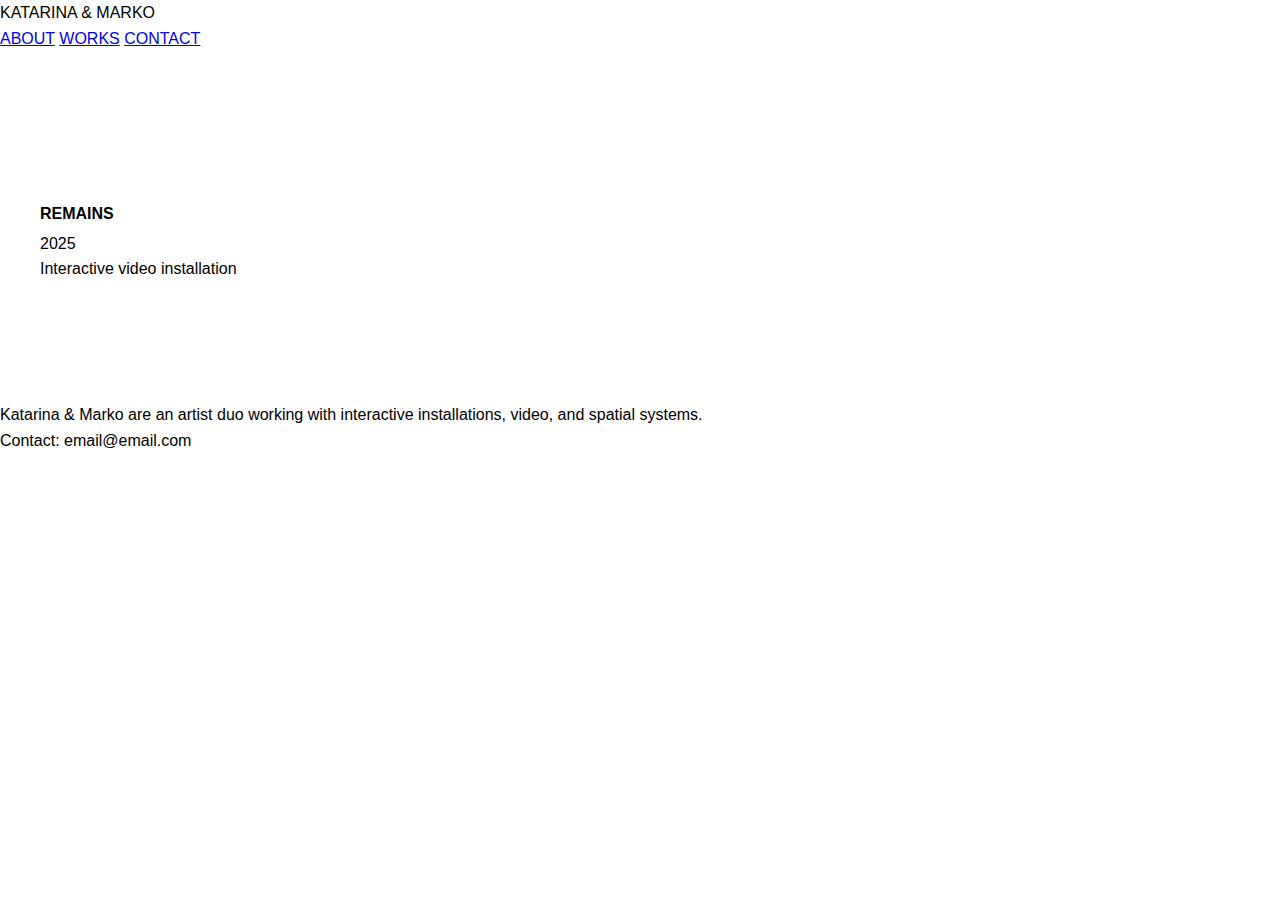
<file: index.html>
<!DOCTYPE html>
<html lang="en">
<head>
  <meta charset="UTF-8">
  <title>KATARINA & MARKO</title>
  <link rel="stylesheet" href="style.css">
</head>

<body>

  <header>
    <div class="name">KATARINA & MARKO</div>
    <nav>
      <a href="#about">ABOUT</a>
      <a href="#works" class="active">WORKS</a>
      <a href="#contact">CONTACT</a>
    </nav>
  </header>

  <main>

    <section id="works" class="works">
      <video autoplay loop muted playsinline>
  <source src="remains.mp4.mov" type="video/mov">
</video>
      <div class="caption">
        <strong>Remains</strong> 2025<br>
        Interactive video installation
      </div>
    </section>

    <section id="about" class="text">
      <p>
        Katarina & Marko are an artist duo working with interactive
        installations, video, and spatial systems.
      </p>
    </section>

    <section id="contact" class="text">
      <p>
        Contact: email@email.com
      </p>
    </section>

  </main>

</body>
</html>
</file>
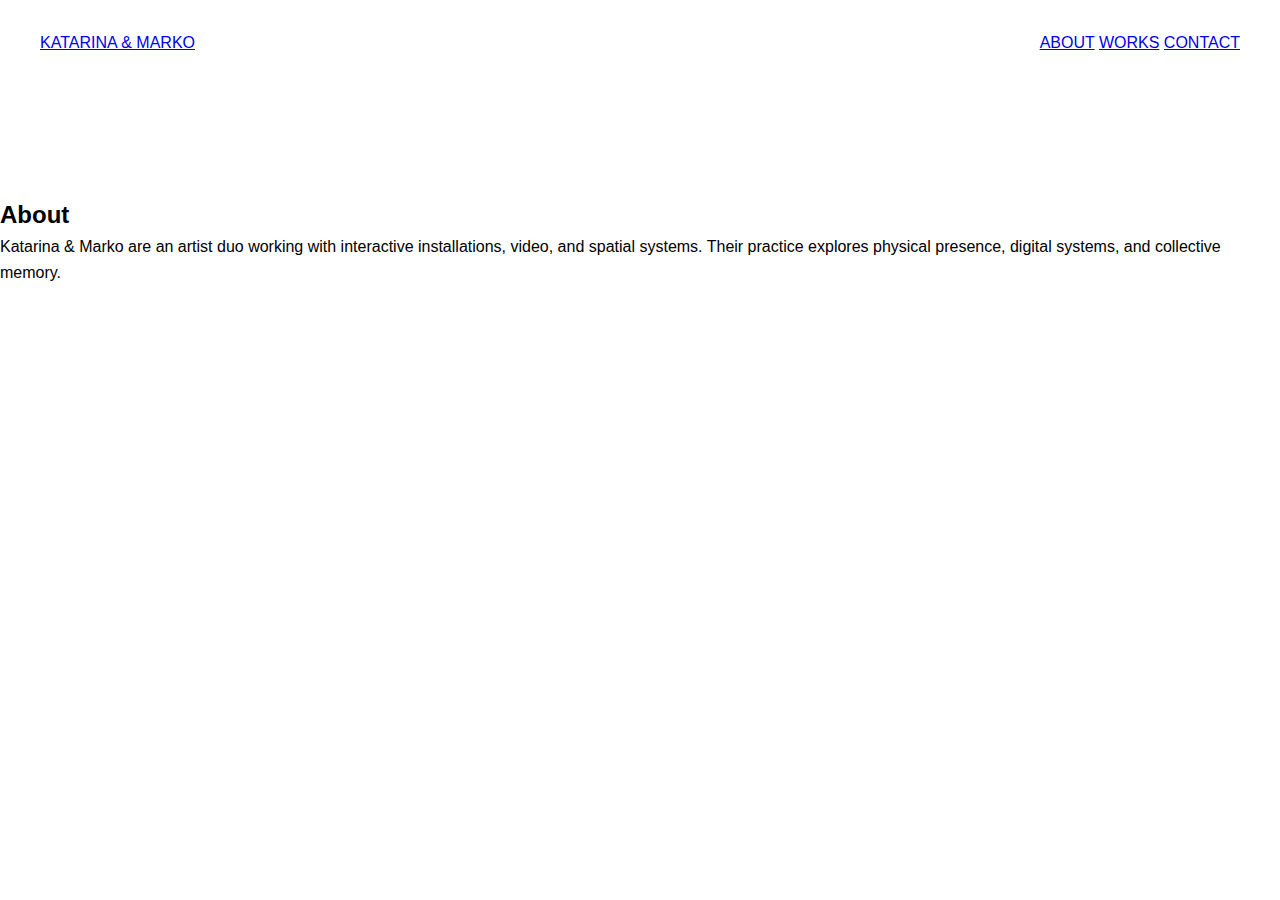
<file: about.html>
<!DOCTYPE html>
<html lang="en">
<head>
  <meta charset="UTF-8">
  <title>KATARINA & MARKO — About</title>
  <link rel="stylesheet" href="style.css">
</head>

<body>

<header>
  <div class="header-inner">
    <div class="name">
      <a href="index.html">KATARINA & MARKO</a>
    </div>
    <nav>
      <a href="about.html" class="active">ABOUT</a>
      <a href="index.html">WORKS</a>
      <a href="contact.html">CONTACT</a>
    </nav>
  </div>
</header>

<div class="header-spacer"></div>

<main>

  <section class="text-section fade-in">
    <h2>About</h2>
    <p>
      Katarina & Marko are an artist duo working with interactive installations,
      video, and spatial systems. Their practice explores physical presence,
      digital systems, and collective memory.
    </p>
  </section>

</main>

<script src="script.js"></script>
</body>
</html>
</file>
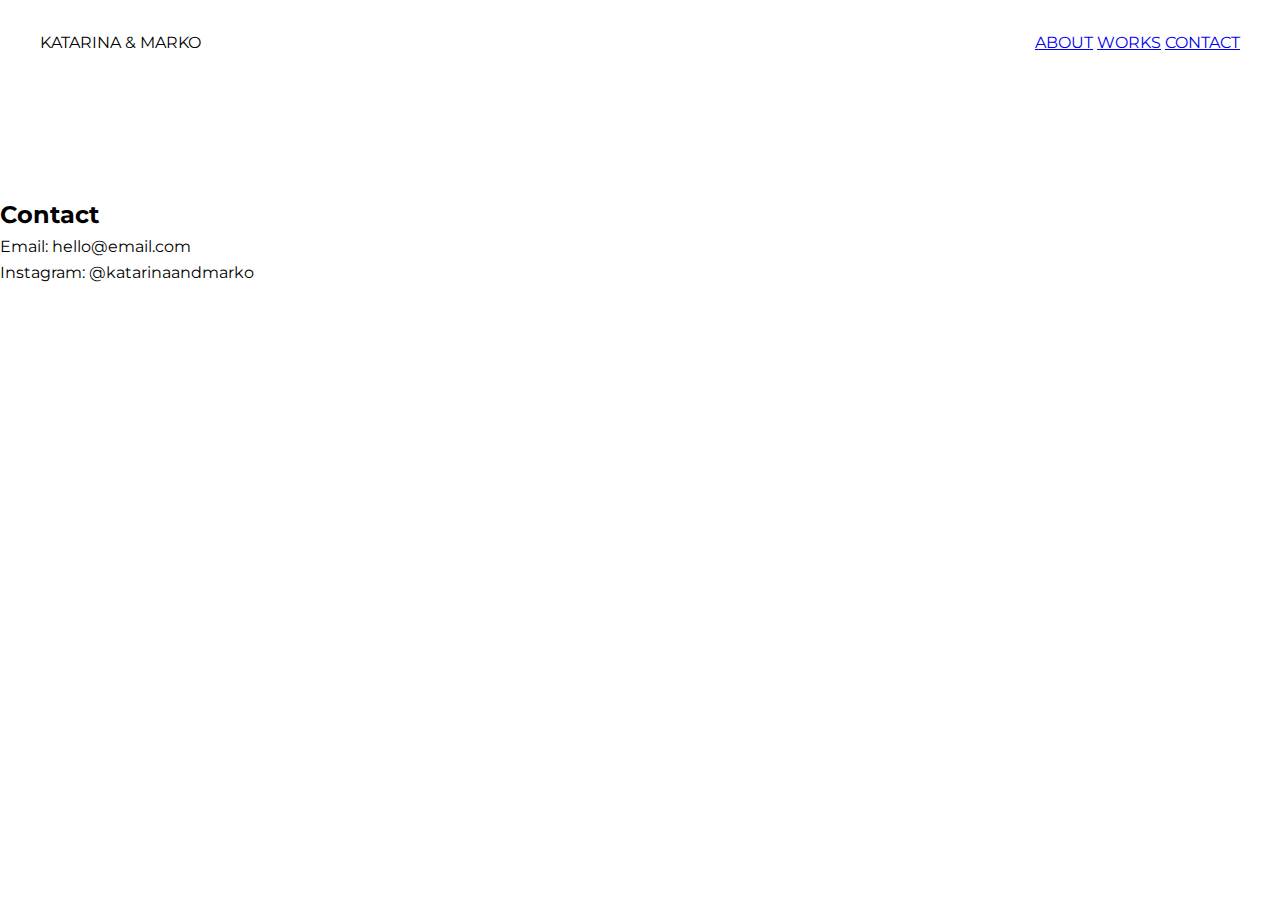
<file: contact.html>
<!DOCTYPE html>
<html lang="en">
<head>
  <meta charset="UTF-8">
  <title>KATARINA & MARKO — Contact</title>
  <link href="https://fonts.googleapis.com/css2?family=Montserrat:wght@300;400;500;600;700&display=swap" rel="stylesheet">
  <link rel="stylesheet" href="style.css">
</head>

<body>

<header>
  <div class="header-inner">
    <div class="name">KATARINA & MARKO</div>
    <nav>
      <a href="about.html">ABOUT</a>
      <a href="index.html">WORKS</a>
      <a href="contact.html" class="active">CONTACT</a>
    </nav>
  </div>
</header>

<div class="header-spacer"></div>

<main>
  <section class="text-section fade-in">
    <h2>Contact</h2>
    <p>
      Email: hello@email.com<br>
      Instagram: @katarinaandmarko
    </p>
  </section>
</main>

<script src="script.js"></script>
</body>
</html>
</file>
<file: style.css>
/* GLOBAL RESET */
* {
  box-sizing: border-box;
  margin: 0;
  padding: 0;
}

img,
video {
  display: block;
  vertical-align: middle;
}

:root {
  --reference-height: 640px;
  --header-height: 110px;
}

/* BASE */
body {
  font-family: "Montserrat", Arial, sans-serif;
  background: white;
  color: black;
  line-height: 1.6;
}

/* HEADER */
.site-header {
  position: fixed;
  top: 0;
  width: 100%;
  background: white;
  z-index: 100;
}

.header-inner {
  display: flex;
  justify-content: space-between;
  align-items: center;
  padding: 30px 40px;
}

.logo {
  font-size: 20px;
  font-weight: 700;
  letter-spacing: 0.08em;
}

.nav a {
  margin-left: 24px;
  text-decoration: none;
  color: black;
  font-size: 13px;
  font-weight: 500;
  position: relative;
  padding-bottom: 4px;
}

.nav a::after {
  content: "";
  position: absolute;
  left: 0;
  bottom: 0;
  width: 0%;
  height: 2px;
  background: black;
  transition: width 0.3s ease;
}

.nav a:hover::after,
.nav a.active::after,
.nav a:focus-visible::after {
  width: 100%;
}

.header-spacer {
  height: var(--header-height);
}

/* MAIN COLUMN */
.works {
  width: 1200px;
  max-width: 95%;
  margin: 0 auto 120px;
}

.work {
  margin-bottom: 180px;
}

/* EXTRA SPACE BELOW HEADER (FIRST WORK ONLY) */
.work:first-of-type {
  margin-top: 80px;
}

/* HORIZONTAL MEDIA */
.work-horizontal img,
.work-horizontal video {
  width: auto;
  height: var(--reference-height);
  max-width: 100%;
  object-fit: contain;
  margin: 0 auto;
}

/* SIDE CAPTION — OUTSIDE FLOW */
.work-side-caption {
  position: relative;
}

.work-side-caption .media-wrapper {
  display: flex;
  justify-content: center;
  position: relative;
}

.work-side-caption .caption {
  position: absolute;
  left: calc(100% + 40px);
  top: 0;
  width: 200px;
  font-size: 12px;
}

.caption strong {
  display: block;
  text-transform: uppercase;
  margin-bottom: 4px;
}

.caption em {
  font-style: italic;
}

/* FADE IN */
.fade-in {
  opacity: 0;
  transform: translateY(24px);
  transition: opacity 0.8s ease, transform 0.8s ease;
}

.fade-in.visible {
  opacity: 1;
  transform: translateY(0);
}

/* VERTICAL IMAGE + TEXT — EDGE ALIGNED */
.work-vertical-text {
  display: grid;
  grid-template-columns: var(--reference-height) 1fr;
  column-gap: 40px;
  align-items: start;
}

.work-vertical-text.reverse {
  grid-template-columns: 1fr var(--reference-height);
}

/* image column */
.work-vertical-text img {
  height: var(--reference-height);
  width: auto;
  object-fit: contain;
  justify-self: start;
}

.work-vertical-text.reverse img {
  justify-self: end;
}

/* text column */
.work-vertical-text .text {
  max-width: 420px;
  font-size: 16px;        /* slightly larger */
  line-height: 1.6;
  text-align: justify;     /* justify text here, not image */
}

/* RESPONSIVE */
@media (max-width: 900px) {

  .works {
    width: 95%;
  }

  /* Vertical works stack on mobile */
  .work-vertical-text,
  .work-vertical-text.reverse {
    display: block;
  }

  .work-vertical-text img {
    width: 100%;
    height: auto;
    margin-bottom: 20px;
  }

  .work-vertical-text .text {
    max-width: 100%;
  }

  /* Side captions below media on mobile */
  .work-side-caption .caption {
    position: static;
    margin-top: 12px;
  }

}
</file>
